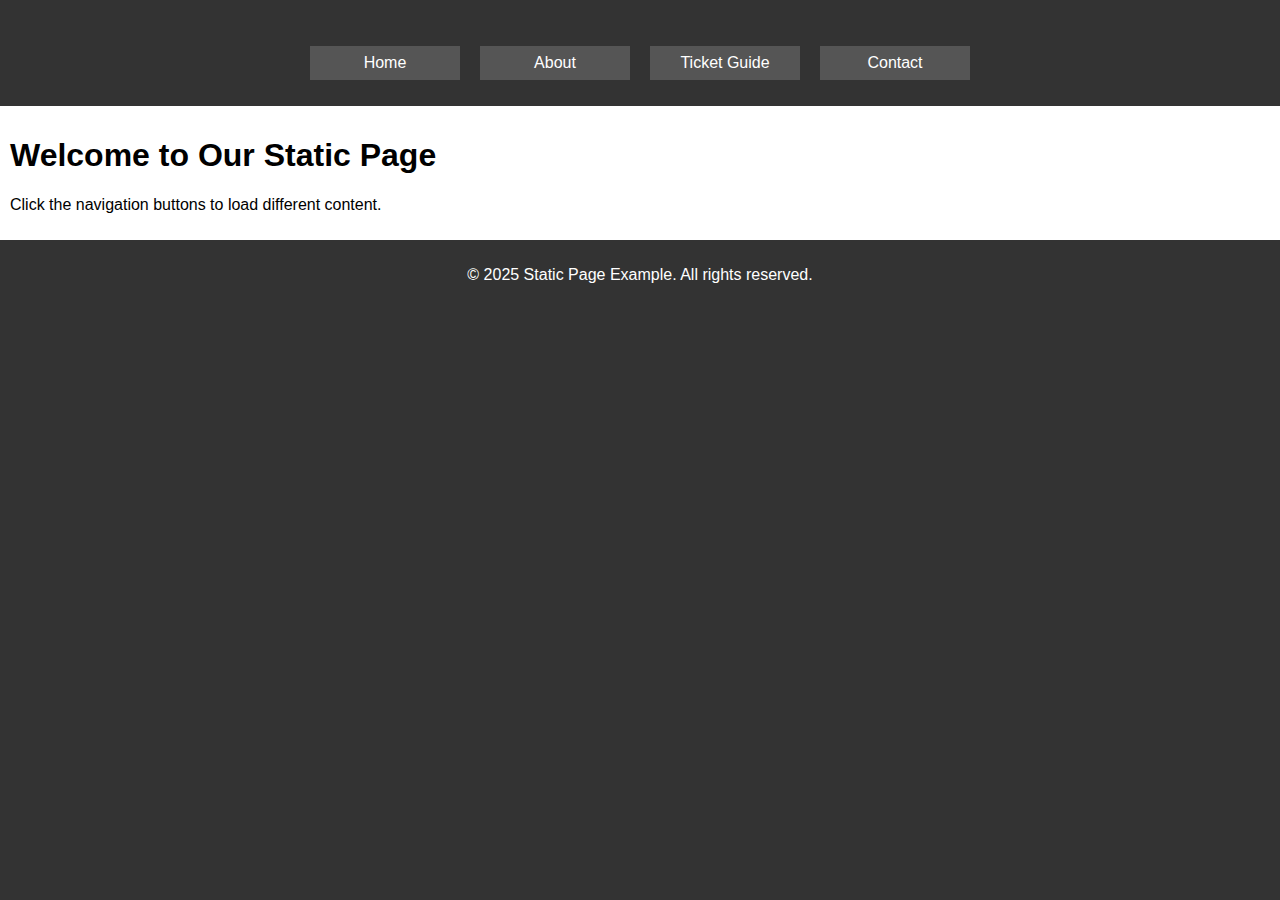
<file: index.html>
<!DOCTYPE html>
<html lang="en">
<head>
    <meta charset="UTF-8">
    <meta name="viewport" content="width=device-width, initial-scale=1.0">
    <title>Project EDA Ticket Helper</title>
    <link rel="stylesheet" href="css/styles.css">
</head>
<body>

    <!-- Header -->
    <div id="header">header</div>

    <!-- Main Content -->
    <main id="main-content">main content</main>

    <!-- Footer -->
    <div id="footer">footer</div>

    <!-- JS Scripts -->
    <script src="js/main.js"></script>
    <script src="js/dropdown.js"></script>
    <script src="js/contentReplacer.js"></script>
    <script src="js/workflow.js"></script>
    <script src="js/choices.js"></script>
</body>
</html>
</file>
<file: css/styles.css>
body {
    font-family: Arial, sans-serif;
    margin: 0;
    padding: 0;
    background: #333;
}

main {
    background-color: #fff;
    padding: 10px;
}

header {
    background: #333;
    color: white;
    text-align: center;
    padding-top: 5px;
}

nav ul {
    list-style: none;
    display: flex;
    justify-content: center; /* Center navigation */
    background-color: #333;
    padding: 10px;
}

nav ul li {
    margin: 0 10px; /* Add spacing between nav items */
}

nav ul li button {
    background-color: #555;
    color: white;
    border: none;
    padding: 8px 12px;
    cursor: pointer;
}

nav ul li button:hover {
    background-color: #777;
}

footer {
    text-align: center;
    padding: 10px;
    background: #333;
    color: white;
}

/* Center the entire workflow content */
#workflow-container {
    background-color: #fff;
    display: flex;
    flex-direction: column;
    align-items: center;
    justify-content: center;
    width: 100%;
    min-height: 80vh; /* Ensure it takes full screen height */
    text-align: center; /* Ensure text inside is centered */
}

/* Center all buttons */
#workflow-steps button {
    display: block;
    margin: 10px auto;
    padding: 10px;
    font-size: 18px;
    cursor: pointer;
}

/* Fixed Product Table Centering */
.product-table {
    width: 90%;
    border-collapse: collapse;
    margin: 20px auto; /* Corrected margin to properly center */
}

/* Ensure table contents are properly aligned */
.product-table th, .product-table td {
    border: 1px solid #ccc;
    padding: 10px;
    text-align: center;
}

.product-table th {
    background-color: #f4f4f4;
    font-weight: bold;
}

/* Adjust radio button size and spacing */
.product-table input[type="radio"] {
    transform: scale(1.2); /* Make radio buttons slightly larger */
    cursor: pointer;
    margin: 5px;
}

/* Style for general buttons */
button {
    margin-top: 15px;
    padding: 10px 15px;
    background-color: #007bff;
    color: white;
    border: none;
    cursor: pointer;
    font-size: 16px;
    min-width: 150px;
}

button:hover {
    background-color: #0056b3;
}

/* Fix alignment of card-container */
.card-container {
    display: flex;
    flex-direction: column;
    align-items: center;
    justify-content: center;
    border: 1px solid #000;
    border-radius: 5px;
    min-height: 400px;
    min-width: 50%;
    margin: 20px auto; /* Center the container */
    padding: 20px;
}

#summary-list {
    padding: 10px;
    text-align: left; /* Align text inside the list */
    list-style-position: inside; /* Ensure bullet points stay inside */
    padding-left: 20px; /* Add some left padding for spacing */
}

/* Hide borders initially */
#summary-list, #selection-links, #helpful-links {
    border: none;
    padding: 10px;
    display: none; /* Hide until submit */
}
</file>
